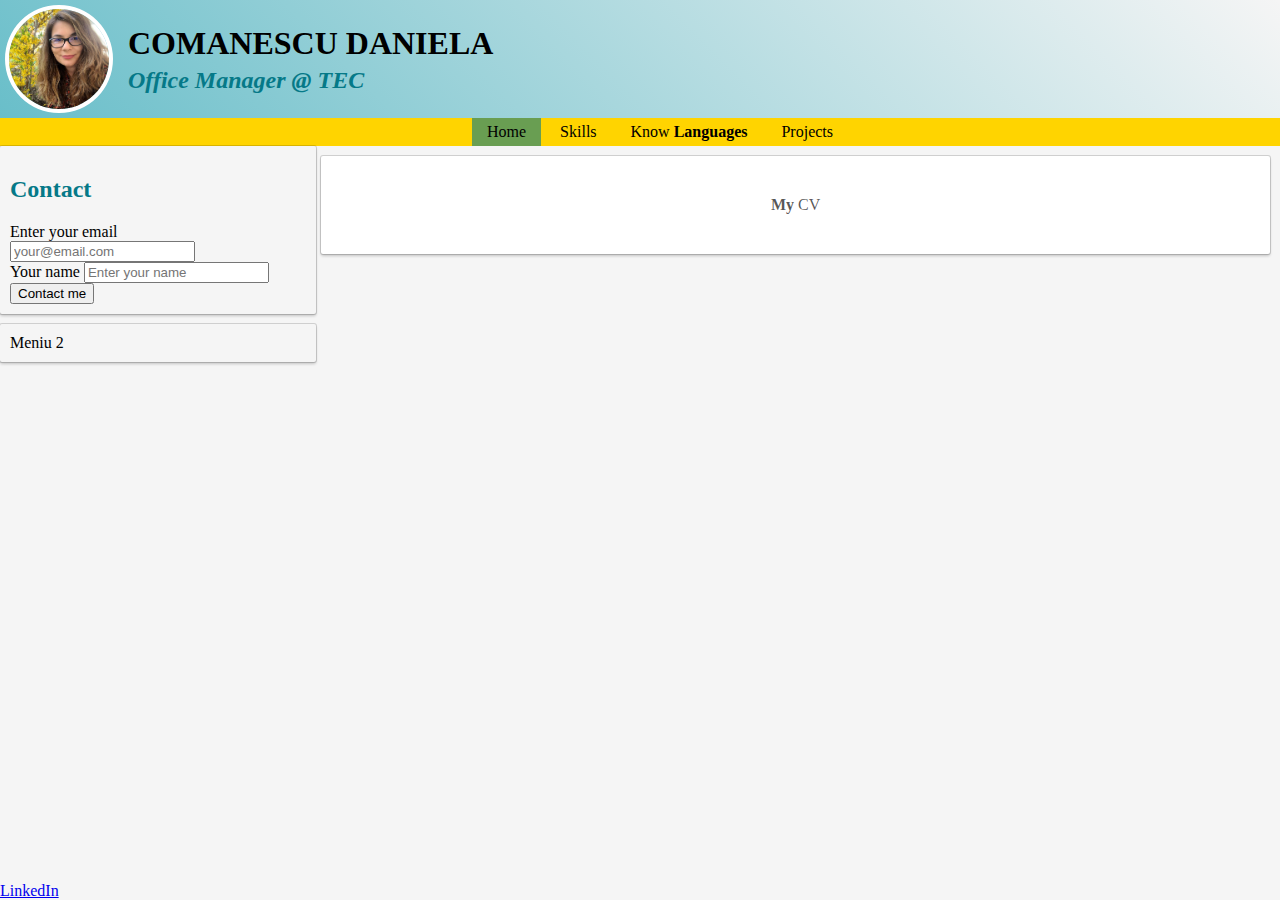
<file: index.html>
<!DOCTYPE html>
<html lang="en">
  <head>
    <meta charset="UTF-8" />
    <meta http-equiv="X-UA-Compatible" content="IE=edge" />
    <meta name="viewport" content="width=device-width, initial-scale=1.0" />
    <title>Daniela Coldea CV</title>
    <link rel="stylesheet" href="style.css" />
  </head>
  <body>
    <header>
      <div id="header-wrapper">
        <div id="my-picture">
          <img src="poza facebook.jpg" alt="Dana" height="100" />
        </div>
        <div id="header-info">
          <h1>COMANESCU DANIELA</h1>
          <h2 id="job-title">Office Manager @ TEC</h2>
        </div>
      </div>
      <ul id="top-menu-bar">
        <li><a data-page="home">Home</a></li>
        <li><a data-page="skills">Skills</a></li>
        <li>
          <a data-page="languages">Know <strong>Languages</strong></a>
        </li>
        <li><a data-page="projects">Projects</a></li>
      </ul>
    </header>

    <section id="content">
      <div id="side-meniu">
        <section>
          <h2>Contact</h2>
          <form action="" method="get">
            <div>
              <label for="email">Enter your email</label>
              <input
                type="email"
                name="contactEmail"
                id="email"
                placeholder="your@email.com"
                required
              />
            </div>
            <div>
              <label for="name">Your name</label>
              <input
                type="text"
                name="name"
                id="name"
                placeholder="Enter your name"
              />
            </div>
            <button type="submit">Contact me</button>
          </form>
        </section>
        <section>Meniu 2</section>
      </div>

      <div id="main">
        <div id="home" class="page">
          <p style="text-align: center; color: rgba(0, 0, 0, 0.664)">
            <strong>My</strong> CV
          </p>
        </div>

        <div id="skills" class="page">
          <h2>Skills</h2>
          <ul></ul>
        </div>

        <div id="languages" class="page">
          <h2>Known Languages</h2>
          <table border="1">
            <tr>
              <th>Language</th>
              <th>Level</th>
            </tr>
            <tr>
              <td>Romanian</td>
              <td>Native</td>
            </tr>
            <tr>
              <td>English</td>
              <td>Professional</td>
            </tr>
            <tr>
              <td>Spanish</td>
              <td>medium</td>
            </tr>
          </table>
        </div>

        <div id="projects" class="page">
          <h2>Projects</h2>
          <ul>
            <li>
              <a
                href="https://github.com/seby06/seby06.github.io"
                target="_blank"
                >seby06/seby06.github.io</a
              >
            </li>
            <li>
              <a
                href="https://github.com/roxanamlendea/roxanamlendea.github.io"
                target="_blank"
                >roxanamlendea/roxanamlendea.github.io</a
              >
            </li>
            <li>
              <a
                href="https://github.com/alebichir/alebichir.github.io"
                target="_blank"
                >alebichir/alebichir.github.io</a
              >
            </li>
            <li>
              <a
                href="https://github.com/ncosmin99/ncosmin.github.io"
                target="_blank"
                >ncosmin99/ncosmin.github.io</a
              >
            </li>
            <li>
              <a
                href="https://github.com/adinaflorea9/adinaflorea9.github.io"
                target="_blank"
                >adinaflorea9/adinaflorea9.github.io</a
              >
            </li>
            <li>
              <a
                href="https://github.com/rpopita/rpopita.github.io"
                target="_blank"
                >rpopita/rpopita.github.io</a
              >
            </li>
            <li>
              <a
                href="https://github.com/orzadrian/oadrian.github.io"
                target="_blank"
                >orzadrian/oadrian.github.io</a
              >
            </li>
            <li>
              <a
                href="https://github.com/aimoldovan/aimoldovan.github.io"
                target="_blank"
                >aimoldovan/aimoldovan.github.io</a
              >
            </li>
            <li>
              <a
                href="https://github.com/danacomanescu/danacomanescu.github.io"
                target="_blank"
                >danacomanescu/danacomanescu.github.io</a
              >
            </li>
            <li>
              <a
                href="https://github.com/ajinaeugen/ajinaeugen.github.io"
                target="_blank"
                >ajinaeugen/ajinaeugen.github.io</a
              >
            </li>
            <li>
              <a
                href="https://github.com/GaciuRadu/GaciuRadu.github.io"
                target="_blank"
                >GaciuRadu/GaciuRadu.github.io</a
              >
            </li>
            <li>
              <a
                href="https://github.com/andreeamarosan/andreeamarosan.github.io"
                target="_blank"
                >andreeamarosan/andreeamarosan.github.io</a
              >
            </li>
            <li>
              <a
                href="https://github.com/DragosDumitras/DragosDumitras.github.io"
                target="_blank"
              >
                DragosDumitras.github.io
              </a>
            </li>
          </ul>
        </div>
      </div>
    </section>
    <footer>
      <a
        href="https://www.linkedin.com/in/daniela-coldea-83399323b/"
        target="_blank"
        >LinkedIn</a
      >
    </footer>
    <script src="index.js"></script>
  </body>
</html>
</file>
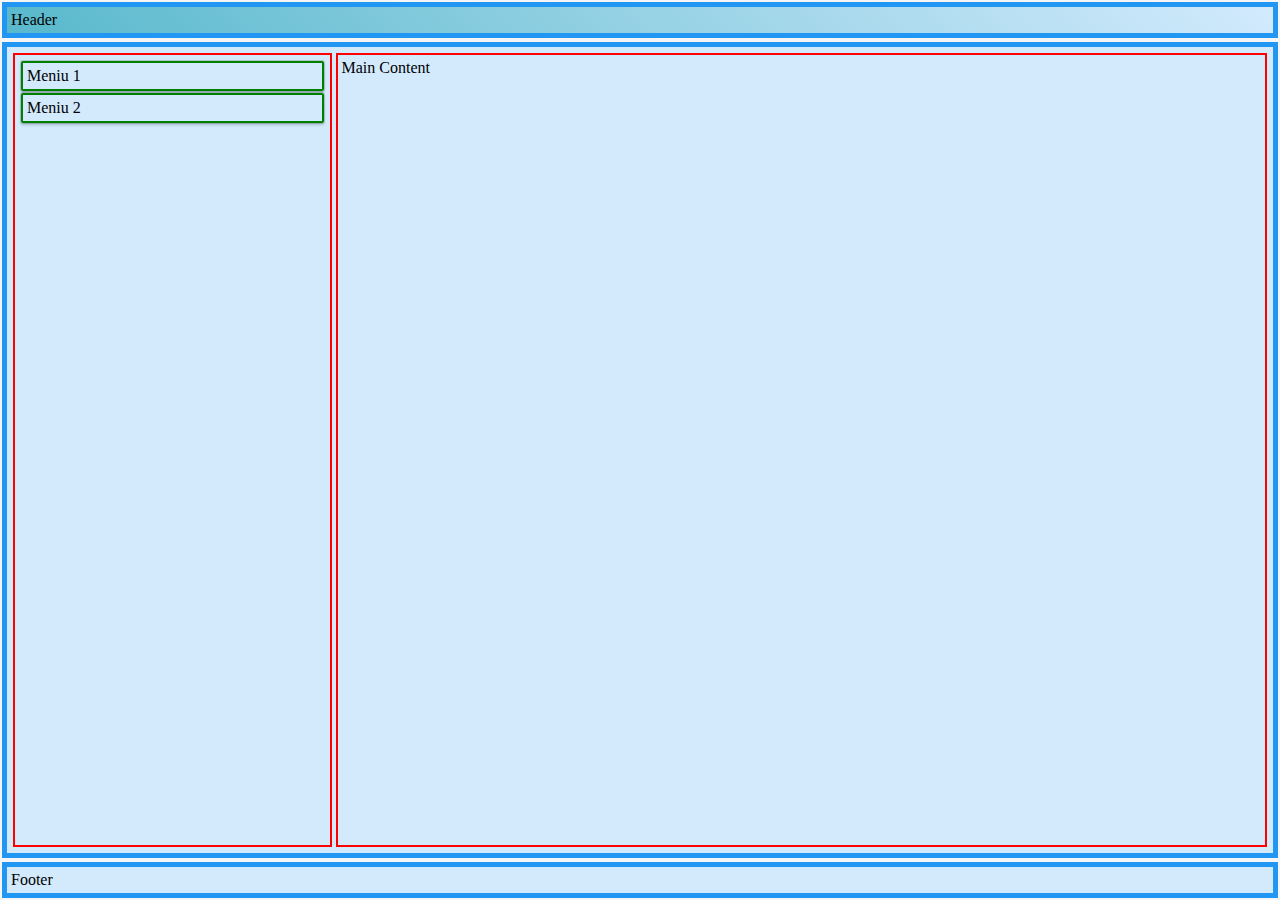
<file: layout.html>
<!DOCTYPE html>
<html lang="en">
  <head>
    <meta charset="UTF-8" />
    <meta name="viewport" content="width=device-width, initial-scale=1.0" />
    <title>Layout</title>
    <link rel="stylesheet" href="style.css" />
    <style>
      header,
      footer,
      #content {
        padding: 4px;
        margin: 2px;
        border: 5px solid #2196f3;
        background-color: #d3eafd;
      }
      #content > div,
      #side-meniu section {
        padding: 4px;
        margin: 2px;
        border: 2px solid red;
      }
      #side-meniu section {
        border-color: green;
      }
    </style>
  </head>
  <body>
    <header>Header</header>
    <section id="content">
      <div id="side-meniu">
        <section>Meniu 1</section>
        <section>Meniu 2</section>
      </div>
      <div id="main">Main Content</div>
    </section>
    <footer>Footer</footer>
  </body>
</html>
</file>
<file: style.css>
html {
  height: 100%;
}
Body {
  background-color: #f5f5f5;
  margin: 0;
  min-height: 100%;
  display: flex;
  flex-direction: column;
}

#content {
  flex: 1;
  display: flex;
  flex-direction: row;
}
#side-meniu {
  flex: 1;
  padding: 10px 5px 5px 10;
}
#main {
  flex: 3;
  padding: 10px 10px 5px 5px;
}
#side-meniu > section {
  margin-bottom: 10px;
  padding: 10px;
  box-shadow: 0 0 0 1px rgba(0, 0, 0, 0.15), 0 2px 3px rgba(0, 0, 0, 0.2);
  border-radius: 2px;
}
header {
  background: linear-gradient(45deg, #0798ab99, transparent);
}
#header-wrapper {
  display: flex;
  flex-direction: row;
  align-items: center;
}
#header-wrapper h1 {
  margin: 0 0 5px 0;
}
#header-wrapper h2 {
  margin: 0;
}
#my-picture {
  padding: 5px;
  width: 108px;
  height: 108px;
}
#my-picture img {
  border-radius: 50%;
  border: 4px solid white;
  transition: 0.5s;
}
#my-picture img:hover {
  border-color: #0798ab;
}
#header-info {
  padding: 10px;
}

.page {
  display: none;
  background-color: #ffffff;
  margin: 0 0 10px 0;
  padding: 24px;
  box-shadow: 0 0 0 1px rgba(0, 0, 0, 0.15), 0 2px 3px rgba(0, 0, 0, 0.2);
  border-radius: 2px;
}
h2 {
  color: #057988;
}
#job-title {
  font-style: italic;
  font-weight: bold;
}
.favorite {
  font-weight: bold;
}

#skills li span {
  color: rgba(247, 228, 27, 0.84);
  font-weight: 100;
}

#top-menu-bar {
  margin: 0;
  text-align: center;
  background-color: #ffd400;
  color: #000;
}

#top-menu-bar li {
  display: inline-block;
  margin: 0;
  padding: 0;
}
#top-menu-bar a {
  cursor: pointer;
  text-decoration: none;
  padding: 5px 15px 5px 15px;
  color: #000;
  display: inline-block;
  transition: 0.5s;
}
#top-menu-bar a:visited {
  color: #000;
}
#top-menu-bar a.active {
  background-color: #05798899;
}
#top-menu-bar a:hover {
  background-color: #f1ee8e;
}
</file>
